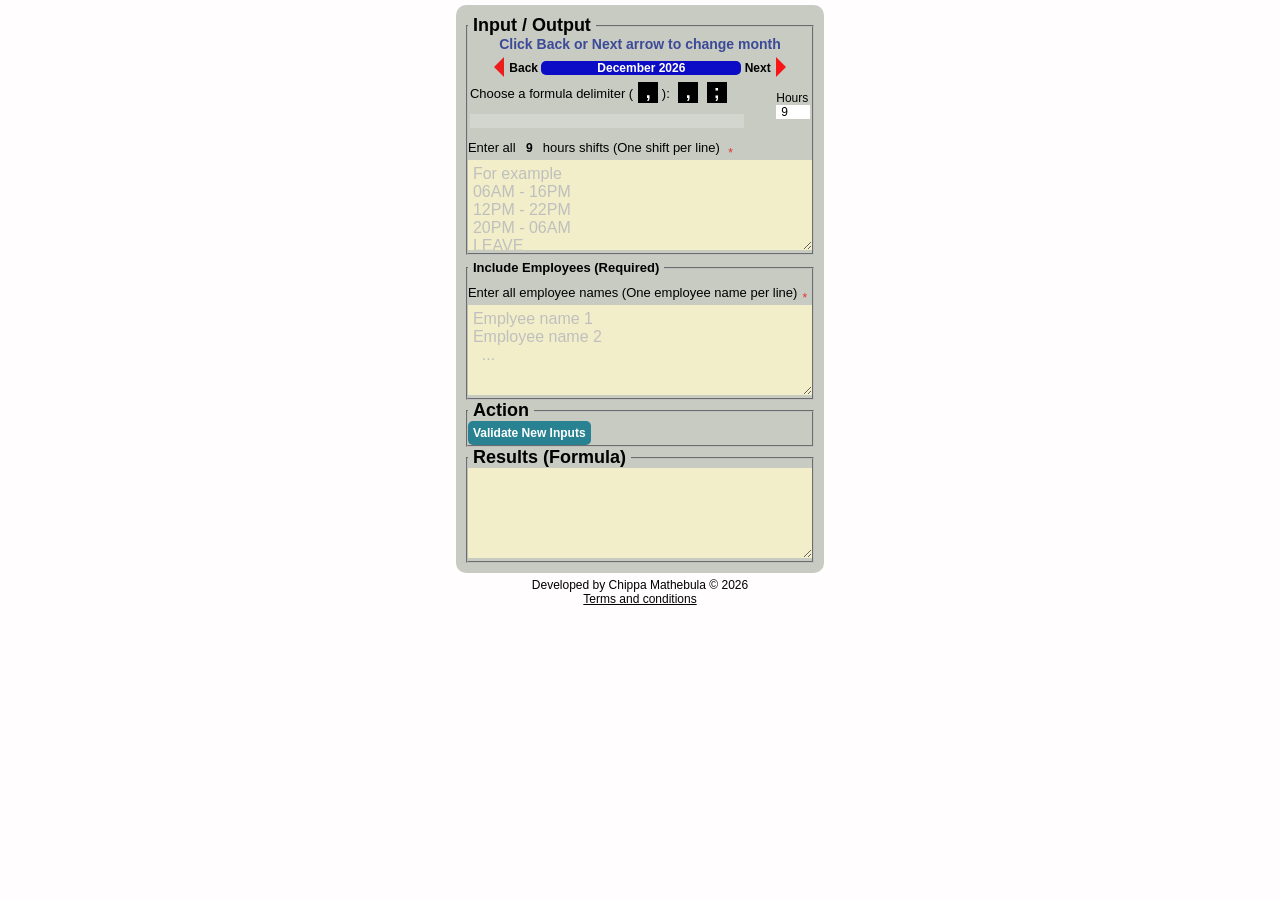
<file: index.html>
<!DOCTYPE html>
<html lang="en">
<head>
  <meta charset="UTF-8">
  <meta name="viewport" content="width=device-width, initial-scale=1.0">
  <title>RosterChipparaser</title>
 <link href="rosterChipparaser.css" rel="stylesheet">
</head>
<body oncontextmenu="return false;">


   
   
  <main>
    <!--Section 1-->
    <section id="roster-tables" class="rosterTables"></section>
    
    <!--Section 2-->
    <section id="input-data">
    
      <fieldset>
        <legend> Input / Output </legend>
        <span class="arrow-instruc">Click Back or Next arrow to change month</span>
        <div id="active-month-box">
          <span class="press-month" title="Click to see previous month">Back</span>
          <span class="active-month" title="Chosen Month">August 2026</span>
          <span class="next-month" title="Click to see next month">Next</span>
       </div>
        <table id="standard-input-tb">
          <tr>
            <td class="instruction-label"> 
                Choose a formula delimiter (<span id="delim">,</span> ):

              <div id="splitter-box">
                <span class="splitter">,</span>
                <span class="splitter">;</span>
              </div>
              <br>
              <input type="text" disabled id="cell-number">
            </td>
            <td>
              Hours 
              <input type="number" max="12" title="Hours per shift"
                   id="standard-hours" min="1"
                    value="9"> 
            </td>
          </tr>
        </table>

        <div id="shift-box" >
          <span class="instruction-label">Enter all <b id="hour-label"> 9 </b> hours shifts (One shift per line)</span>
          <span class="required">*</span><br>

          <textarea id="shift-values" maxlength="200"></textarea>
        
        </div>
      </fieldset>
      <fieldset id="employee-names">
         <legend><span class="instruction-label"> Include employees (Required)</span> </legend>
        <div id="employee-box">

          <span class="instruction-label"> Enter all employee names (One employee name per line)</span><span class="required">*</span><br>
          <textarea id="employee-name" maxlength="400"></textarea>
          <label style="display:none">Total number of shifts per employee: <input type="number" min="1" value="20" id="total-shifts-per-emp" disabled title="Disabled for now."></label>
        </div>
      </fieldset>

       <fieldset id="Non-standard-shift-box" style="display: none;">
         <legend><label><input type="checkbox" id="non-shift-chkbox"> I have Non Standard shift </label></legend>
        <table id="non-std-shifts-tb">
        <tr> 
          <td>
             <label>Shift <input type="text" class="non-std-shift"></label> 
             <label>Hours <input type="number" class="non-shift-hours" min="1" max="12" value="1"></label>
             <span class="add-non-std-row">+</span> 
             <span class="remove-non-std-row">-</span> 
            </td>
        </tr>
        </table>
      </fieldset>
      <fieldset id="action-buttons">
        <legend> Action </legend>
          
            <button id="validate" type="button">Validate New Inputs</button>
            <button title="For future use." type="button" id="save-data">Save Settings</button>
            <button id="copy" type="button">Copy Formula</button>
            <button id="reset-shifts" type="button">Reset</button>
            <button id="load-shift" type="button"> Get Random Shifts</button>
          
      </fieldset>
       <fieldset>
        <legend>Results (Formula)</legend>
        <textarea id="result-formula"></textarea>
      </fieldset>


      <div id="updates" style="display: none;">
        <H4>* New features *</H4>
        <p>- Feature to allow tables to be copied with their formulas.</p>
        <p>- Feature to set how many shifts are required on a particular day.</p>
        <p>- Feature to manage different rosters for multiple teams with different/same shifts.</p>
        <p>- Feature to save multiple roster drafts and use them any time, month or year.</p>
        <p>- Feature to export settings so that a colleague can continue where you stopped.</p>
        <p>- Feature to add/remove unallowed shift order</p>
        <p>- Feature to add/remove employee/s to never work a particular day/s and shift/s.</p>
        <p>- Feature to allow you to change any shift color or font.</p>
        <p>- Feature to print out roster or save as pdf for future referrence.</p>
        <p>- Everything is private and no data is sent to 3rd parties.</p>
      
      </div>
         
      

    </section>
    <!--Section 3-->
    <section>

        <table id="total-hours-tb">
          <tr>
            <th colspan="8">Total Hours Table</th>
          </tr>
       
          <tr>
            <th>Employee</th>
            <th>Week 1</th>
            <th>Week 2</th>
            <th>Week 3</th>
            <th>Week 4</th>
            <th>Week 5</th>
            <th>Week 6</th>
            <th>SUM</th>
          </tr>
          <tr>
            <td class="employee-name">Emp</td>
            <td>0</td>
            <td>0</td>
            <td>0</td>
            <td>0</td>
            <td>0</td>
            <td>0</td>
            <td>0</td>
          </tr>

        </table>
     
        <table id="below-totalhours-tb"><tr><td id="copy-status" style="color:blue;font-weight: bold;">.</td></tr></table>
        <table id="below-yellow-tb"><tr><td>.</td></tr></table>
      

    </section>
  </main>

  <section id="settings-option">
    <ul>

     
      <li>Shifts >
        <ul>
          <li>Shift Settings</li>
          <li>Save Settings</li>
          <li> Templates >
            <ul>
              <li>View Setting templates</li>
              <li>View Roster Drafts</li>
            </ul>

          </li>
           <li>Get Timesheet</li>
          <li>Delete Settings</li>
          <li>Export Settings</li>
          <li>Import Settings</li>
        </ul>
      </li>
   
       <li>Add >
         <ul>
          <li>Birthdays</li>
          <li>Notes</li>
         </ul>
      </li>
      <li id="hide-input-output">Hide Input/Output</li>
      <li>Manually Add Shifts</li>
      <li id="add-shift-template">Save Draft CheckPoint</li>
     
      <li>Disable Overflow</li>
      <li id="hide-show-icons-label">Show Side Icons</li>
      <li>Copy Text</li>
      <li>Paste Text</li>
      <li>Import Settings</li>
      <li>Print</li>
      <li>Troubleshoot</li>
      <li>Support</li>
      <li>Version</li>
    </ul>
  </section>


  <section id="shift-settings">
 
    <div><span id="close-shift-setting" class="close-btn">X</span></div>

         <form action="" method="get" >
           <table id="shift-settings-tb">
             <tr>
              <th colspan="11">
                
                <h2>Shift Customization Settings</h2>
      
                </th>
             </tr>
             <tr>
               <th>Shift</th>
               <th>Allowance</th>
               <th>Shift color | Text color</th>
               <th>Non-Fixed</th>
               <th>Monday </th>
               <th>Tuesday</th>
               <th>Wednesday</th>
               <th>Thursday</th>
               <th>Friday</th>
               <th>Saturday</th>
               <th>Sunday</th>
             </tr>
             
      
           </table>
           <button type="button" id="view-templates">View Templates</button>
           <button id="view-workers" type="button">View Employee Workdays</button>
           <button id="unallowed-shift-order" type="button">View unallowed Shift order</button>
           <button id="save-settings" type="button">Save Settings</button>
           <button type="reset" type="button">Reset</button>
           <button id="delete-shift-settings" type="button">Delete</button>
    
        </form>
          
  </section>

  <section id="file-uploader">
    <span id="close-file-uploader" class="close-btn">X</span>
    <label><input type="file" id="new-file"></label><button  id="upload-new-btn">Import The File</button>
  </section>
  <section id="members-box">
    <div><span id="close-employees-box" class="close-btn">X</span></div>
    <h2>Days to work for [ <span id="emp-name">Unknown </span> ]</h2> 
  
    <form>
      
      <table id="members-tb">
        <tr>
          <th>Selection</th>
          <th>Week No</th>
          <th>Mon</th>
          <th>Tue</th>
          <th>Wed</th>
          <th>Thu</th>
          <th>Fri</th>
          <th>Sat</th>
          <th>Sun</th>
          
        </tr>
        <tr><td rowspan="7">
          <select id="select-employees"></select>
          <div id="check-all-shifts">Select All Shifts</div>
          <div id="uncheck-all-shifts">Unselect All Shifts</div>
             </td>
       </tr>
        <tr>
          <td>1</td>
          <td><ul></ul></td>
          <td><ul></ul></td>
          <td><ul></ul></td>
          <td><ul></ul></td>
          <td><ul></ul></td>
          <td><ul></ul></td>
          <td><ul></ul></td>
      
        
        </tr>
        <tr>
          <td>2</td>
          <td><ul></ul></td>
          <td><ul></ul></td>
          <td><ul></ul></td>
          <td><ul></ul></td>
          <td><ul></ul></td>
          <td><ul></ul></td>
          <td><ul></ul></td>
        </tr>
        <tr>
          <td>3</td>
         <td><ul></ul></td> 
         <td><ul></ul></td> 
         <td><ul></ul></td> 
         <td><ul></ul></td> 
         <td><ul></ul></td> 
         <td><ul></ul></td> 
         <td><ul></ul></td> 
        </tr>
        <tr>
          <td>4</td>
          <td><ul></ul></td>
          <td><ul></ul></td>
          <td><ul></ul></td>
          <td><ul></ul></td>
          <td><ul></ul></td>
          <td><ul></ul></td>
          <td><ul></ul></td>
           </tr>
        <tr>
          <td>5</td>
        <td><ul></ul></td>
        <td><ul></ul></td>
        <td><ul></ul></td>
        <td><ul></ul></td>
        <td><ul></ul></td>
        <td><ul></ul></td>
        <td><ul></ul></td>
        </tr>
        <tr>
          <td>6</td>
        <td><ul></ul></td>
        <td><ul></ul></td>
        <td><ul></ul></td>
        <td><ul></ul></td>
        <td><ul></ul></td>
        <td><ul></ul></td>
        <td><ul></ul></td>
        </tr>

      </table>
      <button id="save-worksday" type="button">Save</button>
      <button type="reset">Reset</button>
    </form>
  </section>

  <section id="utility-icon">
 
    <div id="balance-shifts" onclick="rosterPeopleForTotalDays()"><p>Give</p><span></span> <p>Shifts</p></div>
    <div id="pre-month"><span>Pres Month</span></div>
    <div id="random-shifts"><span>Get Random shifts</span></div>
    <div id="next-month"><span>Next Month</span></div>
    <div id="other"><span>Clear<br>Cells</span></div>

  </section>

   <section id="unallowed-shift-order-box">
    <div><span class="close-btn" id="close-unallowed-shift">X</span></div>
     <h2>Unallowed Shift order</h2>
      <p>Choose order that is not allowed (eg From night shift to day shift)</p>      
     From <select name="leftShift" id="leftShift"></select> To
      <select name="shiftRight" id="shiftRight"></select> <br>
   <button id="add-unallowed-order-shift">Add</button>
   <button id="del-unallowed-order-shift">Delete</button>
   <button id="clear-unallowed-order-shift">Clear</button> 
   <button id="save-unallowed-order-shift">Save</button> 
   
   <br>
   <select multiple name="unallowed-order-shift" id="unallowed-order-shift"></select> 
  </section>
  <section id="shift-template-box">
    <div><span class="close-btn close-shifts-template">X</span></div>
    
    <h2>Templates for all shifts, days and weeks</h2>

  <label>Template Name <input type="text" id="template-name" maxlength="50"> <span>Reset</span></label><br>
  <div>
    <label>How many days is each employee expected to work per month?
     <input type="number" value="20" min="10" 
        max="28" required id="total-shifts-per-employee"
         maxlength="50">
    </label>
  </div>
  <div >
    <button type="button">Add Present setting as Template</button>
    <button type="button">Rename Template</button>
    <button type="button">Delete Template</button>
 
  </div>
  <select id="days-weeks-template" multiple></select>

<div id="import-export">
      <span id="save-template">Save Settings</span>
</div>

  </section>
  <section id="shift-values-box">

    <div><span id="close-shift-template" class="close-btn">X</span></div>
    <section>
      <div class="select-container">
        <h3>Select a month</h3>
        <select id="template-month" multiple></select>
        <br>
        <button disabled>Delete All</button>
      </div>

      <div class="select-container">
        <h3>Select Template name </h3>
        <select id="shift_template" multiple></select>



    

        <p>Selected Template Name</p> 
        <input type="text" id="shift_template_name" placeholder="No selected template" maxlength="20"><br>
      
    
          <button>Rename</button>
          <button>Delete</button>
          <button>Save</button>
          <button>Clear</button>
         </div>
   
    </section>  


  </section>



<footer>
   Developed by Chippa Mathebula &copy; 2026<br>
 
  <span class="terms-c">Terms and conditions</span>
    
    </footer>
<script src="rosterChipparaser.js"></script>
  
</body>
</html>
</file>
<file: rosterChipparaser.css>
*,*::before,*::after {
      box-sizing: border-box;
      margin: 0;
      padding: 0;
      
      font-size: 12px;
      font-family: 'Segoe UI', Tahoma, Geneva, Verdana, sans-serif;
    }

    :root {
      --employee_bg_color: rgb(186, 223, 245);
      --employee_font_color: #0c0c0c;
      --emp_font_weight: 500;


    }

    body {
      background: #fffdfd;
      height: 98vh;

      width: 100vw;
 

     
    }
    h1 { 
      text-align: center;
      text-decoration: double;
    }
    main {
     
      display: flex;
      flex-flow: row wrap;
      gap: 5px;
      padding: 5px;
  
      width: 100%;
    }

   main>section {
    margin: 0 auto;
   }
   main>section > table { width: 100%;}
    main >section:first-child {
      order: 2;
      flex: 200px 3 1;

    
    }
      main >section:last-child {
      order: 3;
     
    }
     main >section:nth-child(2) {
       background: rgb(199, 203, 193);
       font-size: 16px;
       padding: 10px;
       border-radius: 10px;
       
    }

   
    /*section 1*/
    .rosterTables {
       overflow: auto;
       height: 95vh;
    }
    
   
    #roster-tables> table {
      margin-bottom: 10px;
      border-collapse: collapse;
      border:  none;
      width: 100%;
    }

    #roster-tables th, #roster-tables td {
    
     
      text-align: center;
      padding: 0 1px;
      
 
    
    }
    .week-roster tr th {
      font-weight: bold;
    }
    
   #roster-tables td:not(:first-child, :nth-child(2)) {
 text-transform: uppercase;
   }
    .week-roster th {
      font-weight: border;
      
     
    }


    .week-roster .row-number {
      text-align: center;
      
    }
    .week-roster:first-child  tr:nth-child(3) .row-number,
    .week-roster:first-child+table  tr:nth-child(3) .row-number{
      background:rgb(232, 229, 169);
      width:100%;
      margin: 0 auto;
      text-align: center;

      outline: none;

     
    } 

  .week-roster:not(table:first-child) span {
    visibility: hidden;
  }
   .employee-name {
    background:  rgb(186, 223, 245);
    color: #0c0c0c;
    font-weight: 600;
    padding: 0 40px 0 5px;
    text-align: left !important;
    margin-left: 5px;

    width: 10%;
    word-break: keep-all;
  }

  .week-roster tr:nth-child(2) th:nth-child(10) {
    background: orangered;
    font-weight: bold !important;
    color: #fff;
  }

  .week-roster td{
    font-size: small;
    padding: 0px
    


  }
  .week-roster th,.week-roster td {
    border: thin solid #aca1a1;
  }
  .hide {
    visibility: hidden;

  }
 
    .week-roster tr>*:first-child {
      
        max-width: 50px;
    }

     /*section 2*/
 
     .required {
      color: rgb(230, 51, 51);
      
      vertical-align: bottom;
      padding: 0 5px;
     }
     legend {
      padding: 0 5px;
      vertical-align: top;;
      font-family: Arial, Helvetica, sans-serif;
     }
   
     #active-month-box {
      width: fit-content;
      margin: 0 auto;
     }
     #active-month-box span {
       
     user-select: none;
     }

   .press-month, .next-month {
      cursor: pointer;
      font-weight: bolder;
    }
    .press-month::before {
      content: "";
      display:inline-block;
   

      border-style: solid;
      border-width: 10px;
      border-color: transparent  #ec1d1d transparent transparent;
    
      position: relative;
      top: 5px;
      right: 5px;
    }

    .active-month {
      display: inline-block;
       min-width: 200px;

      font-weight: bold;
      text-align:  center;

      background: rgb(12, 12, 198);
      color: #fff;
      padding: 0 5px;
      border-radius: 5px;

      min-width: 200px;
    }
     .next-month::after{
        content: "";
        display:inline-block;

         border-style: solid;
         border-width: 10px;
         border-color: transparent transparent transparent #f71515;
     
         position: relative;
         top: 5px;
         left: 5px;
        }
           .press-month:active, .next-month:active {
          color: rgb(252, 244, 244);
        
        }

    
      #standard-input-tb{
        width: fit-content;
         
      }
      td:has(#cell-number) {
        width: 90%;
      }
      #cell-number {
        width: 100%;
      }
      td:has(#standard-hours) {
        width: 10%;
      }
      #standard-hours {
        width: 100%;
        padding-left: 5px;

      }

#action-buttons button:not(#validate) {
  display: none;
}
      #total-shifts-per-emp {
        width: 50px;
      }
      #non-std-shifts-tb{
        width: 100%;

      }
      .non-std-shift {
        width: 30%;
      }
      .non-shift-hours {
        width: 70px;
      }
      .add-non-std-row,
      .remove-non-std-row {
         display: inline-block;
        
         width: 50px;
         text-align: center;

         font-weight: bolder;
         font-size: 1.2em;

         vertical-align: middle;
         cursor: pointer;
         user-select: none;
      }
      .add-non-std-row {
        background: rgb(86, 221, 245);
      }
       .remove-non-std-row {
          background: rgb(240, 200, 127);
       }
.add-non-std-row:active ,
.remove-non-std-row:active {
          transform: scale(.8);
  }
#Non-standard-shift-box:not(:has(#non-shift-chkbox:checked)) #non-std-shifts-tb {
    visibility: hidden;
}
#non-shift-chkbox:checked + table{
  display: block;
}
#splitter-box:has(span) {
   display: inline-block;
   margin-bottom: 10px;
}
.splitter,#delim {
  display: inline-block;
  width: 20px;
  background: #000;
  margin-left: 5px;
  color: #fff;

  text-align: center;
  font-weight: bolder;
  font-size: 18px;
 
}

main>section:nth-child(2) textarea {
  background: rgb(241, 238, 201);
}
/*Button */
fieldset:has(#validate) {
  display: flex;
  flex-flow: row wrap;
  gap:5px;

}
fieldset:has(#validate) {
  flex: 1;
}
main>section:nth-child(2) button {
  border: none;
  outline: none;
  color: #fefbfb;

  text-transform:capitalize;
  font-family: Arial, Helvetica, sans-serif;

  border-radius: 5px;


}

button#validate {
  background: rgb(40, 130, 145);
  color: #fff !important;
}
button#copy {
  background: rgb(45, 167, 144);
}
button#reset-shifts {
  background: rgb(108, 79, 56) ;
}
 #save-data {
  background: rgb(70, 111, 90);
 }
 #load-shift {
  background: rgb(10, 82, 251);
 }

.splitter {
  cursor: pointer;
}

.arrow-instruc {
  text-align: center;
  display: inline-block;
 

  width: 100%;
  font-size: 14px;
  font-weight: 700;
  color: rgb(60, 74, 152)
}
.instruction-label {
  display: inline-block;
  font-size: small;
  margin-top: 5px;
  margin-bottom: 5px;
}

textarea {
      width: 100%;
      min-width: 10vw;
      max-width: 80vh;
      min-height: 10vh;
      max-height: 30vh;
      border: none;
      padding: 5px;
      outline: none;
      font-size: 16px;
      font-family: Arial, Helvetica, sans-serif;
    }
   input {
        border: none;
        
        

    }

#hour-label {
  display: inline-block;
  width:20px;
  text-align: center;

}
    button {
      padding: 5px;
      cursor: pointer;
      
      font-weight: bolder;
      
    }

    button:active:not(:disabled) {
      transform: scale(.9);
    }

    .week-roster tr td,.week-roster tr th {
      width: 80px;

    }
   
  .week-roster {
    visibility: hidden;
  }
  .week-roster:has(.activeDate) {

    visibility: visible;

  }

  .week-roster td:has(.add-emp-row)::before  {
    
      content: var(--before-content, "");
      position: relative;
      left:  -7px;
      top: 0px;
  }
 
 


.off {
 background: rgb(65, 221, 125);
}
.shift-cell:not(td:nth-child(2)) {
    background: rgb(65, 221, 125);
    font-weight: 500;
  }

  colgroup:has(.activeDate) col{

    background: red;
  }
  legend {
    font-size: small;
    font-weight: bold;
    text-transform: capitalize;
    font-size: 18px;
  }

.week-roster tr td:nth-child(10) {
  cursor: pointer;
}

     /*section 3*/
#total-hours-tb ,#yellow-table, #allowanceTb{

  border-collapse: collapse;
  vertical-align: top;
  margin-bottom: 10px;

}

#total-hours-tb tr {
  background: yellow;
}
#total-hours-tb th,
#total-hours-tb td,
#yellow-table th,
 #yellow-table td

 {
  border:thin solid #000;
  padding: 1px 2px;
  text-align: center;

  text-transform: capitalize;
  padding: 0 10px;
  word-break: keep-all;
  white-space:wrap;
 font-size: small;

 
  
  
}

textarea::placeholder {
  color: rgb(191, 192, 190)
}

#yellow-table th:not(th:first-child):hover{
  cursor: pointer;
 Color : red !important;
}

 #yellow-table td:not(td:first-child),
#total-hours-tb td:not(td:first-child),
 .week-roster td:nth-child(10){
  cursor: pointer;
 }
 #yellow-table td:not(td:first-child):active,
#total-hours-tb td:not(td:first-child):active,
 .week-roster td:nth-child(10):active {
  background: rgb(48, 137, 226);
  color: #fff;
 }
  #allowanceTb{
    width: 15vw;
  }
 #allowanceTb th {
  border:thin solid #000;
  padding:2px 5px;
  width: fit-content;
  font-weight: bolder;
 }
#allowanceTb td {
  border: thin solid #000;
  text-align: center;
 
}
.selectedYellowHeader:not(th:first-child,th:last-child)::before {
  content: "";
  position: relative;
  display: inline-block;
  top: -10px;
  left: 10px;
 
 
  border-style: solid;
  border-width: 10px;
  border-color: red transparent transparent transparent;

 }
 

#allowanceTb td:last-child {
  text-align: center;
  font-weight: 600;
}
#yellow-table tr:nth-child(1) th:not(:first-child) {
  text-transform: uppercase;
  font-weight: 400;

}
#total-hours-tb td:not(td:first-child) {
  background :#fff;
}

#yellow-table td:not(td:first-child) {
  background: yellow;
  cursor: pointer;
}
     
footer {
  text-align: center;
}
 .offset-row {
  background: rgb(163, 164, 170);
 }
 .week-roster tr:first-child {
   background: #fff;
 }
 .terms-c {
  text-decoration: underline;
  cursor: pointer;
 }

 .publicHD {
  background : rgb(225, 79, 225);
  font-weight: 500;
 }
 #active-history {
  width:30vw;
 }
 #settings-option {
    position: absolute;
    width: fit-content;
    height: fit-content;

    top: 100px;
    left: 200px;

    background: #0009;
    color: #fff;
    font-size: larger;
    padding: 5px;

    display: none;
    user-select: none;
}

 
#settings-option  ul {
    margin: 0;
    padding: 0;
    list-style: none;
}
 #settings-option  ul li {
    font-size: 12px;
    font-family:'Courier New', Courier, monospace
 }
#settings-option > ul > li {
    position: relative;
    padding: 3px;
    font-size: 12px;
    cursor: pointer;
    border-radius: 3px;
  
}

 
#settings-option > ul > li > ul {
    display: none;

    position: absolute;
    top: 0;
    left: 100%;

    margin: 0;
    padding: 5px;
    list-style: none;

    background: #0009;
}

 
#settings-option > ul > li:hover > ul {
    display: block;
}

#settings-option ul >li {
    padding: 3px;
    font-size: 12px;
    white-space: nowrap;
    border-radius: 3px;
    color: #fff;
}
#settings-option > ul > li > ul > li {
    position: relative;
  
}

#settings-option > ul > li > ul > li > ul {
    position: absolute;
    top: 0;
    left: 100%;
    
    margin: 0;
    padding: 5px;
    list-style: none;

    background: #0009;
    color: #fff;

    display: none;
}

#settings-option > ul > li > ul > li:hover > ul {
    display: block;
}
#settings-option > ul > li > ul > li:hover >ul {
    display: block;
}

#settings-option  ul li {
    font-size: 16px;
 }
#settings-option li:hover {
    background: #fff;
    color: #000;
}
 #shift-settings {
   position: absolute;
   top: 50px;
   left: 10vw;
   background: rgb(11, 12, 12);

   padding: 10px;
   width: fit-content;
   color: #fff;
   cursor: pointer;
   display: none;
    
 }
 #shift-settings table {
    width: 100%;
    font-size: large;
    border-collapse: collapse;

 }
 #shift-settings table th,
 #shift-settings td {
  border:thin dashed #dbd8d8;
  padding: 5px;
  user-select: none;
 }
#shift-settings table td {

  padding: 5px;
  font-weight: bolder;

}


 
#shift-settings td:first-child {
  text-align: center;
}
#shift-settings button {
   padding: 10px 20px;
   margin-top: 10px;
   font-size: larger;
  
}

#shift-settings table tr input {
  width: 50px;
  font-size: large;

  display: inline-block;
  cursor: pointer;
}

#shift-settings table tr:first-child th {
  text-transform: uppercase;
}
#shift-settings table tr td:first-child {
  text-transform: uppercase;
  font-weight: bolder;
}
#shift-settings h2 {
  text-align: center;
}
 
 
 

#file-uploader {
  width:fit-content;
  height: fit-content;
  position:absolute;

  top: 20vh;
  left: 40vw;
  border-radius: 10px;

 background: rgb(162, 132, 121);

  padding:30px;
  font-size: 18px;

  display: none;
}

#file-uploader span {
  display: block;
  text-align: right;
} 
#file-uploader button {
  display: block;
  margin: 20px auto;
  background: rgb(94, 208, 175);
}
#members-box {
  position: absolute;
  top: 10vh;
  left: 30vw;
  color: #fff;

  background: rgb(73, 80, 73);
  padding: 20px;

  display: none;
  cursor: pointer;
}
#members-box table {
  border-collapse: collapse;
}
#members-box td,
#members-box th {
  border: thin dotted;
  padding:5px;
  vertical-align: top;
  cursor: pointer;

  text-align: center;
  color: #fff;
}

.close-btn {
  font-size: larger;
  font-weight: bolder;
  cursor: pointer;
  color: #f00;
  user-select: none;

}
 

.close-btn:active {
   color: #fff;

}

#members-box h2 {
  text-align: center;
  font-size: larger;
  margin-bottom: 10px;

}
#members-tb ul {
  list-style: none;

}
#members-box td ol {
  background: rgb(86, 73, 73);
  padding: 0 10px;
  margin-bottom: 5px;


}
#members-tb ul li {
  text-align: start;
}

#members-box div:not(div:has(.close-btn)){
  display: flex;
  flex-flow: row nowrap;
}
#check-all-shifts {
  background: rgb(71, 130, 238);
  margin-top: 10px;
  padding: 5px;

  border-radius: 5px;
}
#uncheck-all-shifts {
  background: rgb(233, 232, 232);
  padding: 5px;

   margin-top: 10px;
   border-radius: 5px;
   color: #000;
}
div:has(.close-btn) {
 
 
  text-align: right;
 
 
}

 @media print {
 
    body {
        -webkit-print-color-adjust: exact !important;
        print-color-adjust: exact !important;
    }
}

#utility-icon {
  position: absolute;
  bottom: 30vh;
  right: 10vw;

  width: 200px;
  height: 200px;

  border-radius: 50%;

  background: rgba(95, 106, 129, 0.267);
  display: none;
  cursor: pointer;

}

#utility-icon div {
  width: 60px;
  height: 60px;
  border-radius: 50%;
  border:thin solid #5d80d2;

  
  text-align: center;
  vertical-align: middle;

  position: relative;
  cursor: pointer;

  user-select: none;
  font-weight: bold;

  display: flex;
  align-items: center;
  justify-content: center;
 

}
#utility-icon div:active {
  transform: scale(.9);
}
#pre-month {
   top: 15px;
   left: 5px;
   background:rgb(242, 186, 55);
}
#balance-shifts{
  top: 5px;
  left: 70px;
  background:#000;
  cursor:none;
  text-align: center;
  color:#fff;
  display: flex;
  flex-direction: column;
  gap: 1px;

}


#next-month {
  left: 135px;
  top: -110px;
  background: rgb(36, 231, 36);
}
#random-shifts {
  top: -50px;
  left: 70px;
  background: rgb(49, 225, 241);
}
#other {
    top: -105px;
    left: 75px;
    background: rgb(214, 6, 61);
    color: #fff;
}
#balance-shifts>span {
  text-align: center;
  color: rgb(232, 31, 55);
  
  font-weight: bolder;

}
#unallowed-shift-order-box {
  position: absolute;  
  background: #b6ca8b;
  top: 10vh;
  left: 40vw;
  width: fit-content;
  height: fit-content;
  max-height: fit-content;
  padding: 10px;

  border-radius: 10px;

  font-size: 18px !important;

  display: none;
  cursor: pointer;

  
}

#unallowed-shift-order-box h2 {
  font-size: 16px;
}
#unallowed-shift-order-box #unallowed-order-shift {
  width: 10vw;
  padding: 5px;
  margin-top: 10px;
}
#unallowed-shift-order-box p {
  font-size: 14px;
}

#unallowed-shift-order-box button {
  padding:0px 10px;
  margin-top:10px;
}

#copy-text {
visibility: hidden;
width:5px;
height: 5px;
}

#t_cs {

  position: absolute;


  top: 0;
  left: 0;

  background: #fff;
  width: max-content;
  height: max-content;
}

 main > section:first-child,
 main > section:last-child{
     display: none;
    }

main > section:nth-child(2) {
 
  justify-self: left;
}

.table-low-weeks-tb {
  border:thin solid transparent;
 

}

#shift-template-box {
  position: absolute;
  top: 10vh;
  left: 20vw;

  width: fit-content;
  height: fit-content;
  background: rgb(106, 123, 155);

  padding: 20px;
  color:#fff;
  cursor: pointer;
user-select: none;

border-radius: 10px;

font-size: 15px !important;

display: none;

}

#shift-template-box #import-export {
  text-align: center;
}

#import-export {
  margin-top: 10px;
}
#import-export span {
  width: fit-content;
  border:thin solid #fff;
  padding: 5px;
  border-radius: 5px;
  cursor: pointer;
  user-select: none;

  font-size: 16px;;

}
#import-export>span:active {
  display: inline-block;

  background: linear-gradient( to right, rgb(94, 146, 235), #fff)

}



#save-template {
  background: rgb(96, 131, 110);
}


#template-name {
  width: 60%;
  margin: 10px 0px 10px 10px;

}
#template-name+span {
  margin-left: 5px;
  cursor: pointer;
  border: thin solid #c7c2c2;
  padding: 3px;
  border-radius: 3px;
}
#template-name+span:active {
  display: inline-block;
  transform: scale(.8);
}
#total-shifts-per-employee {
  padding-left:5px ;
}

div:has(#total-shifts-per-employee) {
  margin-bottom: 10px;
  font-size: 15px;
}
#days-weeks-template {

  width: 100%;
  height: 20vh;
  margin: 10px 0;
  padding: 5px;
}

#shift-values-box {
  position: absolute;
  top: 10vh;
  left: 10vw;
 
  background: rgb(62, 101, 112);
  color: #fff;
  width: fit-content;

  padding:10px;
  font-size: 14px;
  border-radius: 5px;
 
  display: none;


}
.select-container {
  display: inline-block;
}

.select-container select {
  width: 10vw;
  height: 20vh;
  padding: 5px;
  
}

.select-container:first-child {
  vertical-align: top;
}

 

#shift_template_name {
  width: 100%;;
}

#updates h4{
  color:rgb(231, 14, 14);


}
.center {
  text-align: center;
}
.right {text-align: right;}
.boldness {
  font-weight: bold;
}
</file>
